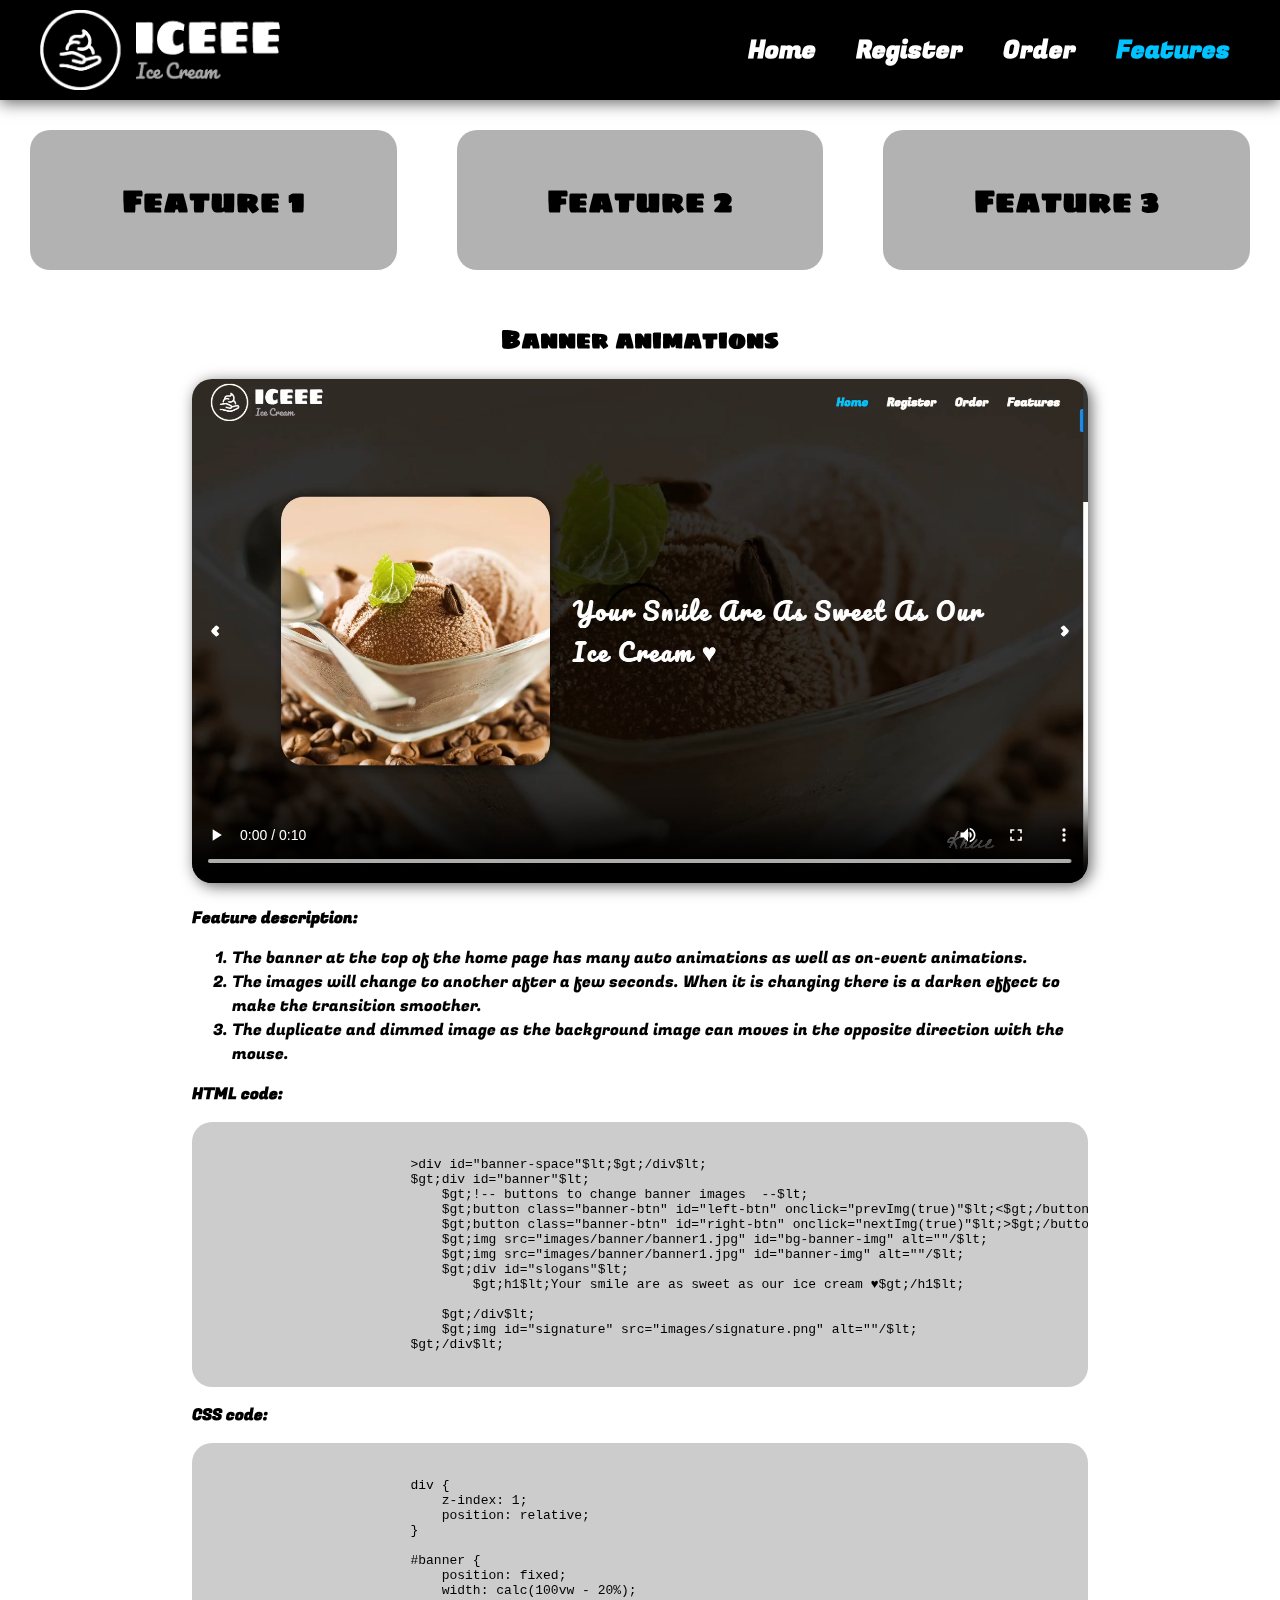
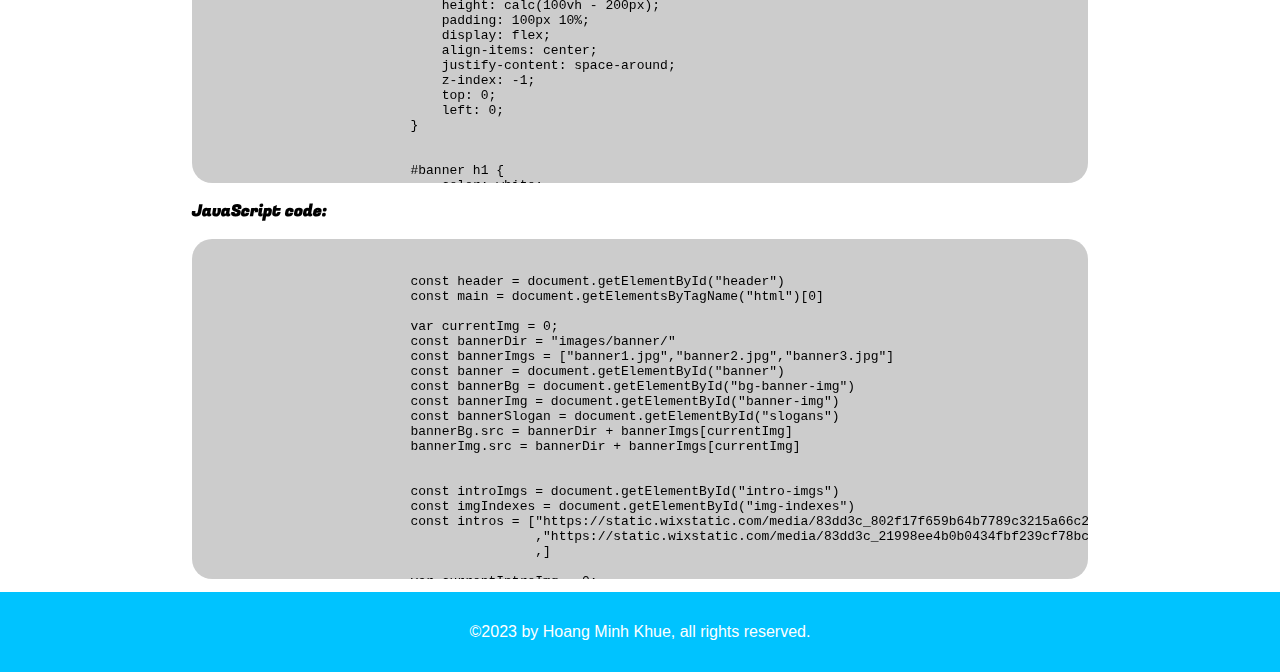
<file: features.html>
<!DOCTYPE html>
<html lang="en">
    <head>
        <title>iCeee</title>
        <link rel="icon" type="image/png" href="images/png/logo-only.png"/>
        <meta charset="utf-8"/>
        <meta name="author" content="Hoang Minh Khue"/>
        <meta name="description" content="Icecream_shop ice cream iceee"/>
        <meta name="source" content="https://www.sweetlifedesserts.com/"/>
        <meta name="keyword" content="ice cream shop"/>
        <meta name="viewport" content="width=device-width, initial-scale=1.0"/>
        <link rel="stylesheet" href="css/style.css"/>
    </head>
    <body>
        <!-- js code for fade-in effect when the page load -->
        <script src="js/fadeInEffect.js"></script>
        <header id="header">
            <a id="logo">
                <img src="images/png/logo-no-background.png" alt=""/>
            </a>
            <div class="nav-container">
                <label id='expand-btn' for='openclose'>
                    <img src='images/menu.svg' alt=''/>
                </label>
                <input type='checkbox' name='openclose' id='openclose'/>
                <nav id="nav">
                    <!-- use js function instead of href for <a></a> tag to make fade-out effect  -->
                    <a class="nav-item" onclick="fadeOutEffect('index.html')">home</a>
                    <a class="nav-item" onclick="fadeOutEffect('register.html')">register</a>
                    <a class="nav-item" onclick="fadeOutEffect('order.html')">order</a>
                    <a class="nav-item active" onclick="fadeOutEffect('features.html')">Features</a>
                </nav>
            </div>
        </header>
        <main>
            <div id="feature-container">
                <div id="feature-header">
                    <a class="feature-btn" id="fea1" onclick="fadeOutEffect('index.html')">
                        <h1>Feature 1</h1>
                    </a>
                    <a class="feature-btn" id="fea2" onclick="fadeOutEffect('index.html')">
                        <h1>Feature 2</h1>
                    </a>
                    <a class="feature-btn" id="fea3" onclick="fadeOutEffect('index.html')">
                        <h1>Feature 3</h1>
                    </a>
                </div>
                <div id="feature-content">
                    <div class="feature-desc" id="fea1-content">
                        <h2>Banner animations</h2>
                        <video controls>
                            <source src="videos/banner.mp4" type="video/mp4"/>
                            Your browser does not support video.
                        </video>
                        <p class="description">
                            <strong>Feature description: </strong>
                        </p>
                        <ol>
                            <li>The banner at the top of the home page has many auto animations as well as on-event animations.</li>
                            <li>The images will change to another after a few seconds. When it is changing there is a darken effect to make the transition smoother.</li>
                            <li>The duplicate and dimmed image as the background image can moves in the opposite direction with the mouse.</li>
                        </ol>
                        <p class="description">
                            <strong>HTML code: </strong>
                        </p>
                        <pre class="code"><code class="language-html">
                            &gt;div id="banner-space"$lt;$gt;/div$lt;   
                            $gt;div id="banner"$lt;
                                $gt;!-- buttons to change banner images  --$lt;
                                $gt;button class="banner-btn" id="left-btn" onclick="prevImg(true)"$lt;&lt;$gt;/button$lt;
                                $gt;button class="banner-btn" id="right-btn" onclick="nextImg(true)"$lt;&gt;$gt;/button$lt;
                                $gt;img src="images/banner/banner1.jpg" id="bg-banner-img" alt=""/$lt;
                                $gt;img src="images/banner/banner1.jpg" id="banner-img" alt=""/$lt;
                                $gt;div id="slogans"$lt;
                                    $gt;h1$lt;Your smile are as sweet as our ice cream &hearts;$gt;/h1$lt;
                                    
                                $gt;/div$lt;
                                $gt;img id="signature" src="images/signature.png" alt=""/$lt;
                            $gt;/div$lt;
                        </code></pre>
                        <p class="description">
                            <strong>CSS code: </strong>
                        </p>
                        
                        <pre class="code"><code class="language-css">
                            div {
                                z-index: 1;
                                position: relative;
                            }
                            
                            #banner {
                                position: fixed;
                                width: calc(100vw - 20%);
                                height: calc(100vh - 200px);
                                padding: 100px 10%;
                                display: flex;
                                align-items: center;
                                justify-content: space-around;
                                z-index: -1;
                                top: 0;
                                left: 0;
                            }
                            
                            
                            #banner h1 {
                                color: white;
                                text-transform: capitalize;
                                font-family: 'Pacifico',sans-serif;
                                font-size: 50px;
                                letter-spacing: 5px;
                            }
                            
                            #banner-space {
                                position: relative;
                                width: 100vw;
                                height: 100vh;
                                z-index: -2;
                            }
                            
                            #bg-banner-img {
                                position: absolute;
                                width: 120vw;
                                height: 120vh;
                                filter: brightness(0.2);
                                object-fit: cover;
                                z-index: -1;
                            }
                            
                            #banner-img {
                                width: 30vw;
                                height: 30vw;
                                object-fit: cover;
                                border-radius: 50px;
                                box-shadow: 3px 3px 25px rgba(0,0,0,0.6);
                                margin-right: 50px;
                            }
                            
                            @media (max-width: 1000px) {
                                #banner {
                                    flex-direction: column;
                                    justify-content: center;
                                }
                                #banner-img {
                                    width: 50vw;
                                    height: 50vw;
                                    margin: 0;
                                }
                            }
                            
                            .banner-btn {
                                position: absolute;
                                height: 80px;
                                width: 80px;
                                border-radius: 50%;
                                padding: 0;
                                margin: 0;
                                transition: 0.2s ease-in-out;
                                background-color: transparent;
                                border: none;
                                color: white;
                                font-size: 30px;
                                font-weight: 700;
                                font-family: 'Sigmar One',sans-serif;
                                z-index: 0;
                            }
                            
                            .banner-btn:hover {
                                background-color: rgba(255,255,255,0.2);
                                box-shadow: 3px 3px 10px rgba(0,0,0,0.6);
                                color:rgb(0, 195, 255);
                            }
                            
                            #left-btn {
                                left: 10px;
                                content: "$lt;";
                            }
                            
                            #right-btn {
                                right: 10px;
                                content: "$gt;";
                            }
                            
                            #signature {
                                position: absolute;
                                right:10%;
                                bottom: 5%;
                            }
                        </code></pre>
                        <p class="description">
                            <strong>JavaScript code: </strong>
                        </p>
                        <pre class="code"><code class="language-html">
                            const header = document.getElementById("header")
                            const main = document.getElementsByTagName("html")[0]
                            
                            var currentImg = 0;
                            const bannerDir = "images/banner/"
                            const bannerImgs = ["banner1.jpg","banner2.jpg","banner3.jpg"]
                            const banner = document.getElementById("banner")
                            const bannerBg = document.getElementById("bg-banner-img")
                            const bannerImg = document.getElementById("banner-img")
                            const bannerSlogan = document.getElementById("slogans")
                            bannerBg.src = bannerDir + bannerImgs[currentImg]
                            bannerImg.src = bannerDir + bannerImgs[currentImg]
                            
                            
                            const introImgs = document.getElementById("intro-imgs")
                            const imgIndexes = document.getElementById("img-indexes")
                            const intros = ["https://static.wixstatic.com/media/83dd3c_802f17f659b64b7789c3215a66c2dfba~mv2_d_3744_5616_s_4_2.jpg/v1/crop/x_13,y_686,w_3718,h_4930/fill/w_198,h_266,al_c,q_80,usm_0.66_1.00_0.01,enc_auto/CM_EWEB_SweetLife31%20copy.jpg"
                                            ,"https://static.wixstatic.com/media/83dd3c_21998ee4b0b0434fbf239cf78bc687a0~mv2_d_2048_1536_s_2.jpg/v1/fill/w_215,h_154,al_c,q_80,usm_0.66_1.00_0.01,enc_auto/cheryl%20and%20cath%20decorating.jpg"
                                            ,]
                            
                            var currentIntroImg = 0;
                            introImgs.src = intros[currentIntroImg]
                            imgIndexes.innerHTML = ""
                            for(var i = 0; i $lt; intros.length; i++) {
                                imgIndexes.innerHTML += `
                                                            $lt;label class='option-group' for='page-btn-${i}' id='label-${i}'$gt;
                                                                $lt;input type='radio' id='page-btn-${i}' name='intro-indexes' onclick='changeIntroImg(${i},true)' ${i == currentIntroImg? 'checked':''}/$gt;
                                                                $lt;span class='radio-checkmark'$gt;$lt;/span$gt;
                                                            $lt;/label$gt;
                                                        `
                            }
                            
                            
                            
                            function changeIntroImg(i,auto) {
                                currentIntroImg = i
                                if(auto) {
                                    introPaused = true
                                }
                                imgChange(introImgs, intros[currentIntroImg])
                            }
                            
                            
                            if(scrollY $lt; 10 ) {
                                header.style.backgroundColor = "transparent"
                                header.style.boxShadow = "none"
                            } else {
                                header.style.backgroundColor = "black"
                            }
                            addEventListener("scroll", () =$gt; {
                                if(scrollY $lt; 10 ) {
                                    header.style.backgroundColor = "transparent"
                                    header.style.boxShadow = "none"
                                } else {
                                    header.style.backgroundColor = "black"
                                    header.style.boxShadow = "0 3px 15px rgba(0,0,0,0.6)"
                                }
                            
                                banner.style.top = -scrollY/5 + "px"
                            
                                bannerImg.style.opacity = 1/(scrollY/20+1)
                                bannerSlogan.style.opacity = 1/(scrollY/20+1)
                            })
                            
                            addEventListener("mousemove",()=$gt;{
                                // console.log()
                                bannerBg.style.marginLeft = "-50vw"
                                bannerBg.style.marginTop = "-50vh"
                                bannerBg.style.left = `calc(50% - ${window.event.clientX/10}px)`
                                bannerBg.style.top = `calc(50% - ${window.event.clientY/10}px)`
                            })
                            
                            var paused = false
                            setInterval(()=$gt;{
                                if(paused) {
                                    paused = false
                                } else {
                                    nextImg(false)
                                }
                            }, 5000)
                            
                            
                            function prevImg(auto) {
                                if(currentImg == 0) {
                                    currentImg = bannerImgs.length - 1
                                } else {
                                    currentImg --
                                }
                                if(auto) {
                                    paused = true
                                }
                                imgChange(bannerBg, bannerDir + bannerImgs[currentImg],true)
                                imgChange(bannerImg, bannerDir + bannerImgs[currentImg],false)
                            }
                            
                            function nextImg(auto) {
                                if(currentImg == bannerImgs.length - 1) {
                                    currentImg = 0
                                } else {
                                    currentImg ++
                                }
                                if(auto) {
                                    paused = true
                                }
                                imgChange(bannerBg, bannerDir + bannerImgs[currentImg],true)
                                imgChange(bannerImg, bannerDir + bannerImgs[currentImg],false)
                            }
                            
                            function imgChange(img, newImgDir, isBg) {
                                img.style.transition = "filter 0.4s ease-in-out, transform 0.4s ease-in-out"
                                img.style.filter = `brightness(0) 
                                `
                                if(isBg) img.style.transform = "scale(1.5)"
                                setTimeout(()=$gt;{
                                    img.src = newImgDir
                                }, 400)
                                setTimeout(()=$gt;{
                                    if(isBg) img.style.transform = "scale(1)"
                                    img.style.filter = `brightness(${isBg?'0.2':'1'})
                                     `
                                }, 400)
                            }
                        </code></pre>
                    </div>
                    <div class="feature-desc" id="fea2-content">
                        <h2>Page transition effect</h2>
                        <video controls>
                            <source src="videos/transition.mp4" type="video/mp4"/>
                            Your browser does not support video.
                        </video>
                        <p class="description">
                            <strong>Feature description: </strong>
                        </p>
                        <ol>
                            <li>A JavaScript snippet of code was presented on the top of every page to generate and control an empty div tag that occupies the whole screen.</li>
                            <li>When the page load, the div is completely black. Then it becomes transparent after a few miliseconds and its z-index is set to -1.</li>
                            <li>All the href properties of a tag in the website was replaced by a function to enable draken effect before tranfer the user to the destination page.</li>
                        </ol>
                        <p class="description">
                            <strong>HTML code: </strong>
                        </p>
                        <pre class="code"><code class="language-html">
                            $lt;!-- js code for fade-in effect when the page load --$gt;
                            $lt;script src="js/fadeInEffect.js"$gt;$lt;/script$gt;

                            
                            $lt;nav id="nav"$gt;
                                $lt;!-- use js function instead of href for $lt;a$gt;$lt;/a$gt; tag to make fade-out effect  --$gt;
                                $lt;a class="nav-item active" onclick="fadeOutEffect('index.html')"$gt;home$lt;/a$gt;
                                $lt;a class="nav-item" onclick="fadeOutEffect('register.html')"$gt;register$lt;/a$gt;
                                $lt;a class="nav-item" onclick="fadeOutEffect('order.html')"$gt;order$lt;/a$gt;
                                $lt;a class="nav-item" onclick="fadeOutEffect('features.html')"$gt;Features$lt;/a$gt;
                            $lt;/nav$gt;
                        </code></pre>
                        <p class="description">
                            <strong>JavaScript code: </strong>
                        </p>
                        <pre class="code"><code class="language-html">
                            function fadeInEffect() {
                                const overlay = document.createElement("div")
                                overlay.id = "overlay"
                                overlay.style.position = "fixed"
                                overlay.style.backgroundColor = "black"
                                overlay.style.transition = "background-color 0.2s ease-in-out"
                                overlay.style.zIndex = "2000"
                                overlay.style.width = "100vw"
                                overlay.style.height = "100vh"
                                overlay.style.top = "0"
                                overlay.style.left = "0"
                            
                                document.body.appendChild(overlay)
                            
                                setTimeout(()=>{
                                    overlay.style.backgroundColor = "transparent"
                                },100)
                                setTimeout(()=>{
                                    overlay.style.zIndex = "-100"
                                },300)
                            }
                            
                            window.onload = fadeInEffect()

                            function fadeOutEffect(link) {
                                const overlay = document.getElementById("overlay")
                                overlay.style.zIndex = "2000"
                                setTimeout(()=>{
                                    overlay.style.backgroundColor = "black"
                                },100)
                                setTimeout(()=>{
                                    if(link) location.href = link
                                },300)
                            }

                        </code></pre>
                    </div>
                    <div class="feature-desc" id="fea3-content">
                        <h2>Responsive nav bar</h2>
                        <video controls>
                            <source src="videos/header.mp4" type="video/mp4"/>
                            Your browser does not support video.
                        </video>
                        <p class="description">
                            <strong>Feature description: </strong>
                        </p>
                        <ol>
                            <li>When the screen width is under 1000px, a menu button will be displayed instead of the navigation bar.</li>
                            <li>The button is the label for an input checkbox that was hidden. When the user click on the label, the checkbox will be checked.</li>
                            <li>The nav bar was hidden behind the right edge of the screen. When the checkbox is checked, the nav bar will slide out from the right of the screen.</li>
                        </ol>
                        <p class="description">
                            <strong>HTML code: </strong>
                        </p>
                        <pre class="code"><code class="language-html">
                            $lt;div class="nav-container"$gt;
                                $lt;label id='expand-btn' for='openclose'$gt;
                                    $lt;img src='images/menu.svg' alt=''/$gt;
                                $lt;/label$gt;
                                $lt;input type='checkbox' name='openclose' id='openclose'/$gt;
                                $lt;nav id="nav"$gt;
                                    $lt;!-- use js function instead of href for $lt;a$gt;$lt;/a$gt; tag to make fade-out effect  --$gt;
                                    $lt;a class="nav-item active" onclick="fadeOutEffect('index.html')"$gt;home$lt;/a$gt;
                                    $lt;a class="nav-item" onclick="fadeOutEffect('register.html')"$gt;register$lt;/a$gt;
                                    $lt;a class="nav-item" onclick="fadeOutEffect('order.html')"$gt;order$lt;/a$gt;
                                    $lt;a class="nav-item" onclick="fadeOutEffect('features.html')"$gt;Features$lt;/a$gt;
                                $lt;/nav$gt;
                            $lt;/div$gt;
                        </code></pre>
                        <p class="description">
                            <strong>CSS code: </strong>
                        </p>
                        <pre class="code"><code class="language-css">
                            header nav {
                                display: flex;
                                height: 100%;
                            }
                            
                            header nav a{
                                height: 100%;
                                padding: 0 20px;
                                display: flex;
                                align-items: center;
                                justify-content: center;
                                text-decoration: none;
                                color: white;
                                font-weight: 700;
                                font-size: 25px;
                                text-transform: capitalize;
                                transition: 0.2s ease-in-out;
                                cursor: pointer;
                            }
                            
                            header nav a:hover {
                                background-color: rgba(255,255,255,0.2);
                                color: rgb(0, 195, 255);
                            }
                            
                            .active {
                                color: rgb(0, 195, 255);
                            }
                            
                            nav {
                                display: flex;
                                flex-direction: row;
                            }
                            #expand-btn {
                                height: 100%;
                                padding: 0 20px;
                                display: none;
                                align-items: center;
                                justify-content: center;
                                text-decoration: none;
                                color: white;
                                font-weight: 700;
                                font-size: 25px;
                                text-transform: capitalize;
                                transition: 0.2s ease-in-out;
                                cursor: pointer;
                            }
                            
                            #openclose {
                                display: none;
                                right: 0;
                            }
                            
                            #expand-btn img {
                                width: 30px;
                            }
                            
                            @media (max-width: 1000px) {
                                header nav {
                                    position:absolute;
                                    flex-direction: column;
                                    height: calc(100vh - 100px);
                                    padding-top: 100px;
                                    width: 300px;
                                    left: calc(100% + 30px);
                                    top: 0;
                                    background-color:  black;
                                    transition: 0.2s ease-in-out;
                                    z-index: 100;
                                }
                                #expand-btn {
                                    display: flex;
                                    position: relative;
                                    z-index: 101;
                                }
                                #openclose:checked ~ nav {
                                    left: calc(100% - 270px);
                                    box-shadow: -3px 0px 15px rgba(0,0,0,0.6);
                                }
                                #openclose:checked ~ #expand-btn {
                                    background-color: rgba(255,255,255, 0.1);
                                }
                            }
                            
                            #expand-btn:hover {
                                background-color: rgba(255,255,255, 0.2);
                            }
                            
                        </code></pre>
                    </div>
                </div>
            </div>
        </main>
        <footer>
            <span>©2023 by Hoang Minh Khue, all rights reserved.</span>
        </footer>
        <script src="js/features.js"></script>
        <script src="js/fadeOutEffect.js"></script>
        <script src="js/registerCheck.js"></script>
    </body>
</html>
</file>
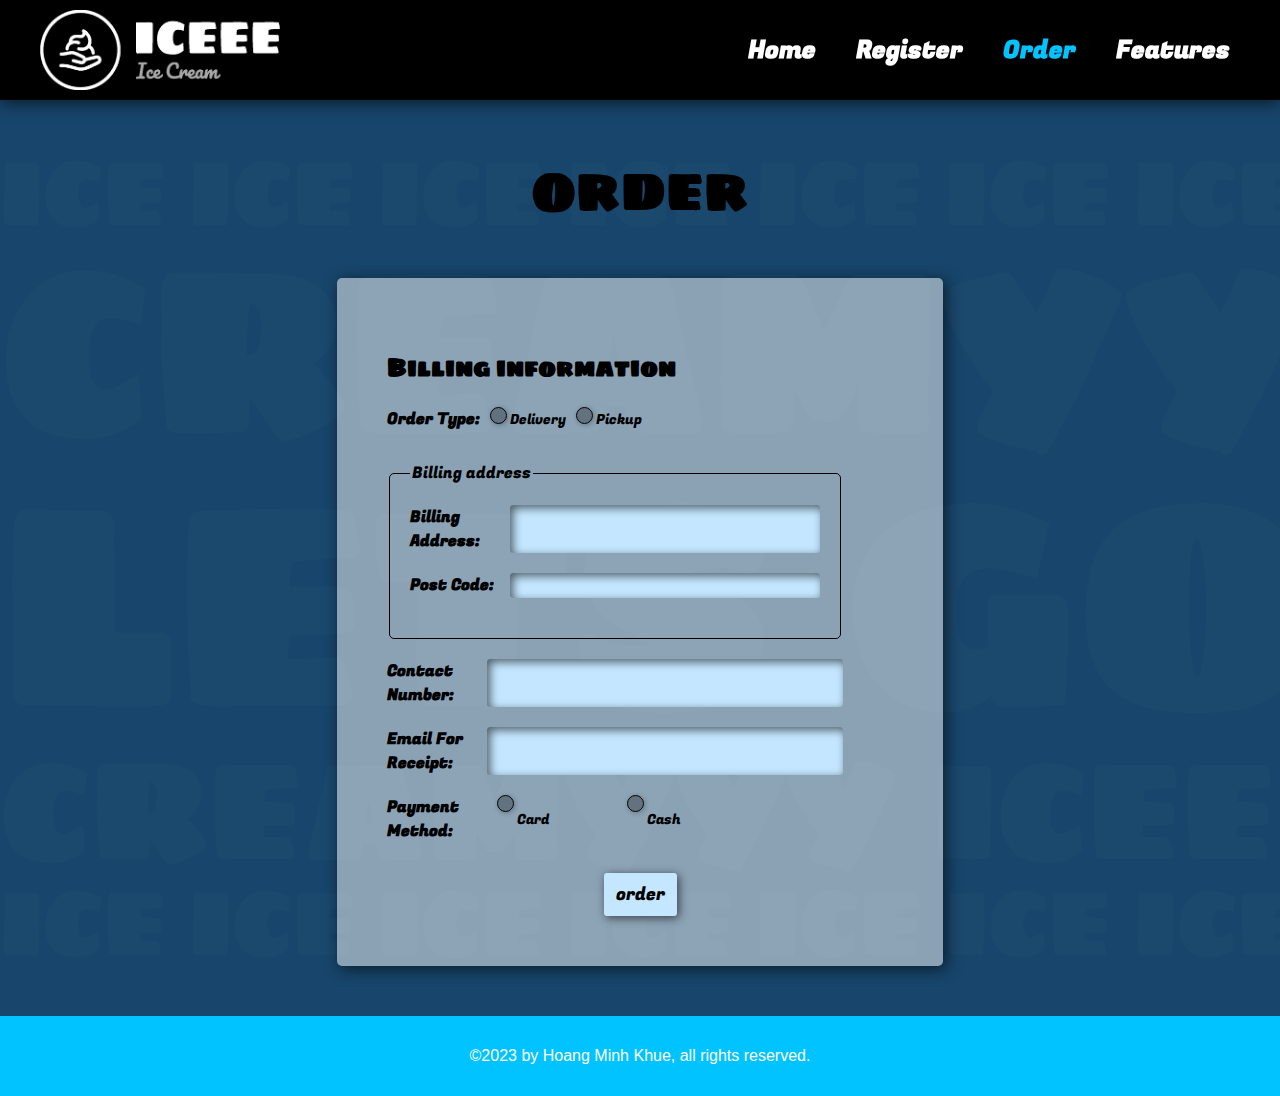
<file: order.html>
<!DOCTYPE html>
<html lang="en">
    <head>
        <title>iCeee</title>
        <link rel="icon" type="image/png" href="images/png/logo-only.png"/>
        <meta charset="utf-8"/>
        <meta name="author" content="Hoang Minh Khue"/>
        <meta name="description" content="Icecream_shop ice cream iceee"/>
        <meta name="source" content="https://www.sweetlifedesserts.com/"/>
        <meta name="keyword" content="ice cream shop"/>
        <meta name="viewport" content="width=device-width, initial-scale=1.0"/>
        <link rel="stylesheet" href="css/style.css"/>
    </head>
    <body>
        <!-- js code for fade-in effect when the page load -->
        <script src="js/fadeInEffect.js"></script>
        <header id="header">
            <a id="logo">
                <img src="images/png/logo-no-background.png" alt=""/>
            </a>
            <div class="nav-container">
                <label id='expand-btn' for='openclose'>
                    <img src='images/menu.svg' alt=''/>
                </label>
                <input type='checkbox' name='openclose' id='openclose'/>
                <nav id="nav">
                    <!-- use js function instead of href for <a></a> tag to make fade-out effect  -->
                    <a class="nav-item" onclick="fadeOutEffect('index.html')">home</a>
                    <a class="nav-item" onclick="fadeOutEffect('register.html')">register</a>
                    <a class="nav-item active" onclick="fadeOutEffect('order.html')">order</a>
                    <a class="nav-item" onclick="fadeOutEffect('features.html')">Features</a>
                </nav>
            </div>
        </header>
        <main>
            <div id="order-container">
                <!-- background div  -->
                <div class="login-bg">
                    <div>
                        <h1>Ice Ice Ice Ice Ice Ice Ice Ice Ice Ice Ice Ice Ice Ice Ice Ice&nbsp;</h1>
                    </div>
                    <div>
                        <h1>Creamyyy Iceeeee Creamyyy Iceeeee&nbsp;</h1>
                    </div>
                    <div>
                        <h1>Lets go Icyyy Lets go Icyyy &nbsp;</h1>
                    </div>
                    <div>
                        <h1>Creamyyy Iceeeee Creamyyy Iceeeee&nbsp;</h1>
                    </div>
                    <div>
                        <h1>Ice Ice Ice Ice Ice Ice Ice Ice Ice Ice Ice Ice Ice Ice Ice Ice&nbsp;</h1>
                    </div>
                </div>
                <h1 id="title">order</h1>
                <!-- form submit if validated -->
                <form id="order-form" method="POST" action="https://mercury.swin.edu.au/it000000/formtest.php" onsubmit=" 
                 const result = validate()
                 if(result) fadeOutEffect(null)
                 return validate()" novalidate>
                    <div id="inputs">
                        <div id="order-left">
                            <h2>Billing information</h2>
                            <div id="order-type-label" class="other-group radio-group">
                                <label><span><strong>Order type: </strong></span></label>
                                <label class="option-group" for="delivery">Delivery
                                    <input type="radio" id="delivery" name="order-type" value="delivery"/>
                                    <span class="radio-checkmark"></span>
                                </label>
                                <label class="option-group" for="pickup">Pickup
                                    <input type="radio" id="pickup" name="order-type" value="pickup"/>
                                    <span class="radio-checkmark"></span>
                                </label>
                            </div>
                            <p class="error" id="order-type-err"></p>
                            <div class="text-inputs">
                                <fieldset id="delivery-address-inputs" class="address-inputs">
                                    <legend>Delivery address</legend>
                                    <label id="delivery-address-label" for="delivery-address">
                                        <span><strong>Delivery address: </strong></span>
                                        <input type="text" name="delivery-address" id="delivery-address"/>
                                    </label>
                                    <p class="error" id="delivery-address-err"></p>
                                    <label id="delivery-post-label" for="delivery-postcode">
                                        <span><strong>Post code: </strong></span>
                                        <input type="text" name="delivery-postcode" id="delivery-postcode"/>
                                    </label>
                                    <p class="error" id="delivery-postcode-err"></p>
                                </fieldset>
                                <fieldset id="billing-address-inputs" class="address-inputs">
                                    <legend>Billing address</legend>
                                    <label id="billing-address-label" for="billing-address">
                                        <span><strong>Billing address: </strong></span>
                                        <input type="text" name="billing-address" id="billing-address"/>
                                    </label>
                                    <p class="error" id="billing-address-err"></p>
                                    <label id="billing-postcode-label" for="billing-postcode">
                                        <span><strong>Post code: </strong></span>
                                        <input type="text" name="billing-postcode" id="billing-postcode"/>
                                    </label>
                                    <p class="error" id="billing-postcode-err"></p>
                                    <label id="same-addr-label" for="same-addr" class="option-group same-addr">Same as delivery address
                                        <input type="checkbox" id="same-addr" name="same-addr" value="same-addr"/>
                                        <span class="box-checkmark"></span>
                                    </label>
                                </fieldset>
                                <label id="number-label" for="number">
                                    <span><strong>Contact Number: </strong></span>
                                    <input type="text" name="number" id="number"/>
                                </label>
                                <p class="error" id="number-err"></p>
                                <label id="email-label" for="email">
                                    <span><strong>Email for Receipt: </strong></span>
                                    <input type="email" name="email" id="email"/>
                                </label>
                                <p class="error" id="email-err"></p>
                                <div id="payment-method-label" class="other-group radio-group">
                                    <label><span><strong>Payment method: </strong></span></label>
                                    <label class="option-group" for="card">Card
                                        <input type="radio" id="card" name="payment-method" value="card" >
                                        <span class="radio-checkmark"></span>
                                    </label>
                                    <label class="option-group" for="cash">Cash
                                        <input type="radio" id="cash" name="payment-method" value="cash"/>
                                        <span class="radio-checkmark"></span>
                                    </label>
                                </div>
                                <p class="error" id="payment-method-err"></p>
                            </div>
                        </div>
                        
                        <div id="order-right">
                            <div id="card-details">
                                <h2>Card Details</h2>
                                <p class="error" id="card-type-err"></p>
                                <div class="text-inputs">
                                    <label id="card-type-label" for='card-type'>
                                        <span><strong>Card Type: </strong></span>
                                        <select id="card-type" name='card-type' required>
                                            <option value="" hidden>Select</option>
                                            <option value='visa'>VISA</option>
                                            <option value='master'>Mastercard</option>
                                            <option value='express'>American Express</option>
                                        </select>
                                    </label>
                                    <label for='nameoncard'>
                                        <span><strong>Name on Card: </strong></span>
                                        <input type='text' name='nameoncard' id='nameoncard' required/>
                                    </label>
                                    <p class="error" id="nameoncard-err"></p>

                                    <label for='cardnumber'>
                                        <span><strong>Card number: </strong></span>
                                        <input type='text' name='cardnumber' id='cardnumber' required/>
                                    </label>
                                    <p class="error" id="cardnumber-err"></p>

                                    <label for='expiry'>
                                        <span><strong>Expiry date: </strong></span>
                                        <input type='text' name='expiry' id='expiry' required/>
                                    </label>
                                    <p class="error" id="expiry-err"></p>
                                    
                                    <label for='cvv'>
                                        <span><strong>CVV: </strong></span>
                                        <input type='text' name='cvv' id='cvv' required/>
                                    </label>
                                    <p class="error" id="cvv-err"></p>
                                </div>
                            </div>
                        </div>
                    </div>
                    <input id="submit-btn" type="submit" value="order"/>
                </form>
            </div>
        </main>
        <footer>
            <span>©2023 by Hoang Minh Khue, all rights reserved.</span>
        </footer>
        <script src="js/fadeOutEffect.js"></script>
        <script src="js/orderCheck.js"></script>
    </body>
</html>
</file>
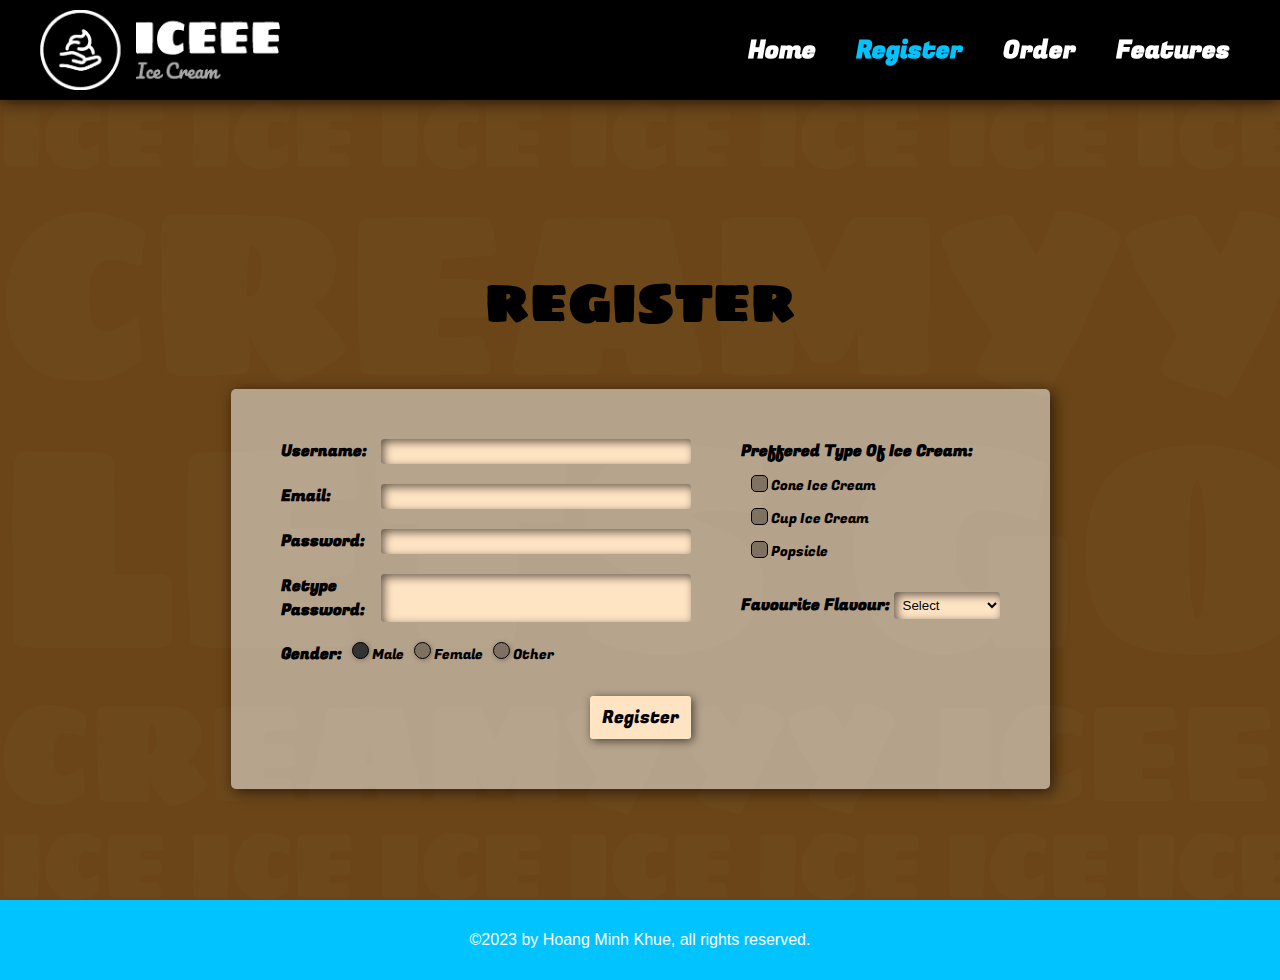
<file: register.html>
<!DOCTYPE html>
<html lang="en">
    <head>
        <title>iCeee</title>
        <link rel="icon" type="image/png" href="images/png/logo-only.png"/>
        <meta charset="utf-8"/>
        <meta name="author" content="Hoang Minh Khue"/>
        <meta name="description" content="Icecream_shop ice cream iceee"/>
        <meta name="source" content="https://www.sweetlifedesserts.com/"/>
        <meta name="keyword" content="ice cream shop"/>
        <meta name="viewport" content="width=device-width, initial-scale=1.0"/>
        <link rel="stylesheet" href="css/style.css"/>
    </head>
    <body>
        <!-- js code for fade-in effect when the page load -->
        <script src="js/fadeInEffect.js"></script>
        <header id="header">
            <a id="logo">
                <img src="images/png/logo-no-background.png" alt=""/>
            </a>
            <div class="nav-container">
                <label id='expand-btn' for='openclose'>
                    <img src='images/menu.svg' alt=''/>
                </label>
                <input type='checkbox' name='openclose' id='openclose'/>
                <nav id="nav">
                    <!-- use js function instead of href for <a></a> tag to make fade-out effect  -->
                    <a class="nav-item" onclick="fadeOutEffect('index.html')">home</a>
                    <a class="nav-item active" onclick="fadeOutEffect('register.html')">register</a>
                    <a class="nav-item" onclick="fadeOutEffect('order.html')">order</a>
                    <a class="nav-item" onclick="fadeOutEffect('features.html')">Features</a>
                </nav>
            </div>
        </header>
        <main>
            <div id="register-container">
                <div class="login-bg">
                    <div>
                        <h1>Ice Ice Ice Ice Ice Ice Ice Ice Ice Ice Ice Ice Ice Ice Ice Ice&nbsp;</h1>
                    </div>
                    <div>
                        <h1>Creamyyy Iceeeee Creamyyy Iceeeee&nbsp;</h1>
                    </div>
                    <div>
                        <h1>Lets go Icyyy Lets go Icyyy &nbsp;</h1>
                    </div>
                    <div>
                        <h1>Creamyyy Iceeeee Creamyyy Iceeeee&nbsp;</h1>
                    </div>
                    <div>
                        <h1>Ice Ice Ice Ice Ice Ice Ice Ice Ice Ice Ice Ice Ice Ice Ice Ice&nbsp;</h1>
                    </div>
                </div>
                <h1 id="title">register</h1>
                <form id="register-form" method="POST" action="https://mercury.swin.edu.au/it000000/formtest.php" onsubmit=" 
                 const result = validate()
                 if(result) fadeOutEffect(null)
                 return validate()" novalidate>
                    <div id="inputs">
                        <div id="register-left">
                            <div class="text-inputs">
                                <label id="username-label" for="username">
                                    <span><strong>username: </strong></span>
                                    <input type="text" name="username" id="username"/>
                                </label>
                                <p class="error" id="username-err"></p>
                                <label id="email-label" for="email">
                                    <span><strong>email: </strong></span>
                                    <input type="email" name="email" id="email"/>
                                </label>
                                <p class="error" id="email-err"></p>
                                <label id="password-label" for="password">
                                    <span><strong>password: </strong></span>
                                    <input type="password" name="password" id="password"/>
                                </label>
                                <p class="error" id="password-err"></p>
                                <label id="re-password-label" for="re-password">
                                    <span><strong>retype password: </strong></span>
                                    <input type="password" name="re-password" id="re-password"/>
                                </label>
                                <p class="error" id="re-password-err"></p>
                            </div>
                            
                            <div id="gender-label" class="other-group radio-group">
                                <label><span><strong>gender: </strong></span></label>
                                <label class="option-group" for="gender-male">Male
                                    <input type="radio" id="gender-male" name="gender" value="male" checked="checked"/>
                                    <span class="radio-checkmark"></span>
                                </label>
                                <label class="option-group" for="gender-female">Female
                                    <input type="radio" id="gender-female" name="gender" value="female"/>
                                    <span class="radio-checkmark"></span>
                                </label>
                                <label class="option-group" for="gender-other">Other
                                    <input type="radio" id="gender-other" name="gender" value="other"/>
                                    <span class="radio-checkmark"></span>
                                </label>
                            </div>
                            <p class="error" id="gender-err"></p>
                        </div>
                        <div id="register-right">
                            <div id="type-label"  class="other-group box-group">
                                <label><span><strong>preffered type of ice cream: </strong></span></label>
                                <label for="cone" class="option-group">Cone Ice cream
                                    <input type="checkbox" id="cone" name="cone" value="cone"/>
                                    <span class="box-checkmark"></span>
                                </label>
                                <label for="cup" class="option-group">Cup Ice cream
                                    <input type="checkbox" id="cup" name="cup" value="cup"/>
                                    <span class="box-checkmark"></span>
                                </label>
                                <label for="pop" class="option-group">Popsicle
                                    <input type="checkbox" id="pop" name="pop" value="pop"/>
                                    <span class="box-checkmark"></span>
                                </label>
                            </div>
                            <p class="error" id="type-err"></p>
        
                            <label id="flavour-label" for="flavour"><span><strong>favourite flavour: </strong></span>
                                <select id="flavour" name="flavour">
                                    <option value="" hidden>Select</option>
                                    <option value="choco">Chocolate</option>
                                    <option value="mint">Mint</option>
                                    <option value="strawberry">Strawberry</option>
                                    <option value="banana">Banananana</option>
                                    <option value="matcha">Matcha</option>
                                </select>
                            </label>
                            <p class="error" id="flavour-err"></p>
                        </div>
                    </div>
                    <input id="submit-btn" type="submit" value="Register"/>
                </form>
            </div>
        </main>
        <footer>
            <span>©2023 by Hoang Minh Khue, all rights reserved.</span>
        </footer>
        <script src="js/fadeOutEffect.js"></script>
        <script src="js/registerCheck.js"></script>
    </body>
</html>
</file>
<file: css/style.css>
/* student Id: 104221423
Author Name: Hoang Minh Khue */



/* ================================================= general ================================================= */
@import url('https://fonts.googleapis.com/css2?family=Fugaz+One&display=swap');
@import url('https://fonts.googleapis.com/css2?family=Sigmar+One&display=swap');
@import url('https://fonts.googleapis.com/css2?family=Pacifico&display=swap');

html {
    font-family: 'Fugaz One', sans-serif;
    overflow-x: hidden;
    scroll-behavior: smooth;
}

body {
    padding: 0;
    margin: 0;
}

h1,h2,h3,h4,h5,h6 {
    font-family: 'Sigmar One', sans-serif;
}

/* ================================================= scroll ================================================= */

::-webkit-scrollbar {
    width: 10px;
    background-color: transparent;
}

::-webkit-scrollbar-track {
    background-color: transparent;
}

::-webkit-scrollbar-thumb {
    width: 8px;
    background-color:rgb(53, 53, 53);
}


/* ================================================= header ================================================= */
#header {
    position: fixed;
    top: 0;
    left: 0;
    width: calc(100% - 60px);
    height: 100px;
    display: flex;
    background-color: black;
    color: white;
    justify-content: space-between;
    box-shadow: 0px 3px 15px rgba(0,0,0,0.6);
    transition:0.2s ease-in-out;
    z-index: 1000;
    padding: 0 30px;
}

header #logo {
    height: calc(100% - 20px);
    padding: 10px;
}

header #logo img {
    height: 100%;
}

#nav-container {
    position: relative;
}

header nav {
    display: flex;
    height: 100%;
}

header nav a{
    height: 100%;
    padding: 0 20px;
    display: flex;
    align-items: center;
    justify-content: center;
    text-decoration: none;
    color: white;
    font-weight: 700;
    font-size: 25px;
    text-transform: capitalize;
    transition: 0.2s ease-in-out;
    cursor: pointer;
}

header nav a:hover {
    background-color: rgba(255,255,255,0.2);
    color: rgb(0, 195, 255);
}

.active {
    color: rgb(0, 195, 255);
}

nav {
    display: flex;
    flex-direction: row;
}
#expand-btn {
    height: 100%;
    padding: 0 20px;
    display: none;
    align-items: center;
    justify-content: center;
    text-decoration: none;
    color: white;
    font-weight: 700;
    font-size: 25px;
    text-transform: capitalize;
    transition: 0.2s ease-in-out;
    cursor: pointer;
}

#openclose {
    display: none;
    right: 0;
}

#expand-btn img {
    width: 30px;
}

@media (max-width: 1000px) {
    header nav {
        position:absolute;
        flex-direction: column;
        height: calc(100vh - 100px);
        padding-top: 100px;
        width: 300px;
        left: calc(100% + 30px);
        top: 0;
        background-color:  black;
        transition: 0.2s ease-in-out;
        z-index: 100;
    }
    #expand-btn {
        display: flex;
        position: relative;
        z-index: 101;
    }
    #openclose:checked ~ nav {
        left: calc(100% - 270px);
        box-shadow: -3px 0px 15px rgba(0,0,0,0.6);
    }
    #openclose:checked ~ #expand-btn {
        background-color: rgba(255,255,255, 0.1);
    }
}

#expand-btn:hover {
    background-color: rgba(255,255,255, 0.2);
}


/* ================================================= home ================================================= */
div {
    z-index: 1;
    position: relative;
}

#banner {
    position: fixed;
    width: calc(100vw - 20%);
    height: calc(100vh - 200px);
    padding: 100px 10%;
    display: flex;
    align-items: center;
    justify-content: space-around;
    z-index: -1;
    top: 0;
    left: 0;
}


#banner h1 {
    color: white;
    text-transform: capitalize;
    font-family: 'Pacifico',sans-serif;
    font-size: 50px;
    letter-spacing: 5px;
}

#banner-space {
    position: relative;
    width: 100vw;
    height: 100vh;
    z-index: -2;
}

#bg-banner-img {
    position: absolute;
    width: 120vw;
    height: 120vh;
    filter: brightness(0.2);
    object-fit: cover;
    z-index: -1;
}

#banner-img {
    width: 30vw;
    height: 30vw;
    object-fit: cover;
    border-radius: 50px;
    box-shadow: 3px 3px 25px rgba(0,0,0,0.6);
    margin-right: 50px;
}

@media (max-width: 1000px) {
    #banner {
        flex-direction: column;
        justify-content: center;
    }
    #banner-img {
        width: 50vw;
        height: 50vw;
        margin: 0;
    }
}

.banner-btn {
    position: absolute;
    height: 80px;
    width: 80px;
    border-radius: 50%;
    padding: 0;
    margin: 0;
    transition: 0.2s ease-in-out;
    background-color: transparent;
    border: none;
    color: white;
    font-size: 30px;
    font-weight: 700;
    font-family: 'Sigmar One',sans-serif;
    z-index: 0;
}

.banner-btn:hover {
    background-color: rgba(255,255,255,0.2);
    box-shadow: 3px 3px 10px rgba(0,0,0,0.6);
    color:rgb(0, 195, 255);
}

#left-btn {
    left: 10px;
    content: "<";
}

#right-btn {
    right: 10px;
    content: ">";
}

#signature {
    position: absolute;
    right:10%;
    bottom: 5%;
}

#introduction {
    background-color: white;
    box-shadow: 0 -5px 15px rgba(0,0,0,0.6);
    display: flex;
    flex-direction: column;
    padding: 50px 15%;
}

#introduction h2{
    text-align: center;
    text-transform: capitalize;
    letter-spacing: 3px;
    color: rgb(0, 195, 255);
}

#intro-content .img-container {
    margin-left: 12px;
    overflow: hidden;
    position: relative;
    width: 100%;
    border-radius: 25px;
    box-shadow: 3px 3px 15px rgba(0,0,0,0.6);
}

#intro-content .img-container::after {
    display: block;
    padding-top: 100%;
    content: "";
}

.img-container img {
    width: 100%;
    height: 100%;
    object-fit: cover;
    position: absolute;
}

#intro-content p {
    text-align: justify;
    margin: 0;
    font-size: 20px;
}

br{
    display: block;
    margin: 20px 0;
}


.option-group {
    display: flex;
    flex-direction: row;
    align-items: center;
    justify-content: left;
    position: relative;
    padding-left: 20px;
    margin-top: 12px;
    margin-left: 10px;
    cursor: pointer;
    font-size: 14px;
    z-index: 2;
}

.option-group input {
    opacity: 1;
    position: absolute;
    cursor: pointer;
    height: 0;
    width: 0;
}

.radio-checkmark {
    position: absolute;
    top: 0;
    left: 0;
    height: 15px;
    width: 15px;
    background-color: rgba(0,0,0,0.3);
    box-shadow: 1px 1px 5px rgba(0,0,0,0.3);
    border: 1px solid black;
    border-radius: 50%;
    transition: 0.2s ease-in-out;
}

.option-group:hover .radio-checkmark {
    background-color: rgba(0,0,0,0.5);
}

.option-group input:checked ~ .radio-checkmark {
    background-color: #333;
}

#img-indexes {
    position: relative;
    display: flex;
    align-items: center;
    justify-content: center;
    width: 100%;
    margin-bottom: 15px;
}

#img-area {
    float: right;
    width: 35%;
    position: relative;
}

@media (max-width: 1000px) {
    #img-area {
        width: 50%;
    }
}

@media (max-width: 650px) {
    #img-area {
        width: 100%;
    }
}


#menu-container {
    padding: 50px 15%;
    background: linear-gradient(rgb(0, 195, 255),rgb(30,225,255),rgb(60,255,255));
    align-items: center;
    justify-content: center;
}

#menu-container h2{
    text-align: center;
    text-transform: capitalize;
    letter-spacing: 3px;
    color: black;
}

#menu {
    display: grid;
    grid-template-columns: 50% 50%;
    background-color: rgba(255,255,255,0.6);
    border-radius: 3px;
    border: 1px solid white;
    box-shadow: 3px 3px 15px rgba(0,0,0,0.6);
    padding: 50px;
    /* gap: 10px; */
    position: relative;
    max-width: 900px;
    margin: 0 auto;
}

@media (max-width: 1450px) {
    #menu-container {
        padding: 50px 10px;
    }
}

.menu-side {
    position: relative;
}

.menu-item {
    display:flex;
    flex-direction: row;
    width: 100%;
    /* margin-bottom: 10px; */
    position: relative;
    overflow: hidden;
    border: 1px solid rgba(0,0,0,0.6);
}

.menu-item::after {
    display: block;
    content: "";
    padding-top: 100%;
}

.menu-item img {
    width: 100%;
    height: 100%;
    object-fit: cover;
    position: absolute;
    transition: 0.2s linear;
}

.menu-item:hover img {
    transform: scale(1.2);
}

.highlighted::after {
    padding-top: calc(200% + 1px);
}

.item-info {
    bottom: 0;
    position: absolute;
    padding: 10px;
    width: calc(100% - 20px);
    background-color: rgba(0,0,0,0.5);
    color: white;
    max-height: 100%;
}

.item-info h3 {
    text-align: center;
}

.price {
    color: lightgreen;  
}

.add {
    position: absolute;
    width: 50px;
    height: 50px;
    top: 20px;
    right: 20px;
    background-color: rgba(0,0,0,0.5);
    box-shadow: 2px 2px 15px rgba(0,0,0,0.6);
    font-size: 30px;
    font-weight: 700;
    border-radius: 50%;
    border: 1px solid black;
    color: white;
    display: flex;
    align-items: center;
    justify-content: center;
    transition: 0.2s ease-in-out;
}

.add:hover {
    color: black;
    border: 1px solid white;
    background-color: white;
}


#addNtime {
    padding: 50px 15%;
    overflow: hidden;
    color: white;
    background: linear-gradient(rgb(60,255,255),rgb(0, 195, 255));
}

#addNtimeBg {
    position: absolute;
    width: 110%;
    height: 150%;
    top: -25%;
    left: -5%;
    object-fit: cover;
    filter: brightness(0.5) blur(10px);
    z-index: -1;
}

#addNtime h2{
    text-align: center;
    text-transform: capitalize;
    letter-spacing: 3px;
    color: rgb(0, 0, 0);
}

#address {
    display: flex;
    flex-direction: column;
}

table {
    background-color: transparent;
    width: 98%;
    border: 2px solid rgba(255,255,255,0.2) ;
    border-radius: 7px;
    padding: 3px;
    color: white;
}

 table th, td {
    border-radius: 5px;
}

 table th {
    background-color: rgba(0,0,0,0.6);
    padding: 5px 0;
    text-align: center;
    border:1px solid rgba(220, 220, 220, 0.2);
}

 table td {
    background-color: rgba(0,0,0,0.2);
    text-align: center;
    border:1px solid rgba(220, 220, 220, 0.2);
}

.table-row {
    transition: 0.2s ease-in-out;
}
.table-row:hover {
    background-color: white;
    color: black;
}

footer {
    height: 80px;
    background-color: rgb(0, 195, 255);
    color: white;
    font-family: sans-serif;
    display: flex;
    align-items: center;
    justify-content: center;
}



/* ================================================= register ================================================= */

#register-container {
    margin-top: 100px;
    min-height: calc(100vh - 100px);
    display: flex;
    flex-direction: column;
    align-items: center;
    justify-content: center;
    background-color: rgb(107, 69, 23);
    overflow: hidden;
}

#register-container #title {
    font-size: 60px;
}

#register-container form {
    padding: 50px;
    border-radius: 5px;
    background-color: rgba(255,255,255,0.5);
    box-shadow: 3px 3px 15px rgba(0,0,0,0.6);
    display: flex;
    flex-direction: column;
    align-items: center;
}

#register-container #inputs {
    display: flex;
}

@media (max-width: 900px) {
    #register-container #inputs {
        display: flex;
        flex-direction: column;
    }
}

#register-left {
    display: flex;
    flex-direction: column;
    margin-right: 50px;
}

#register-right {
    display: flex;
    flex-direction: column;
}

#register-container label {
    text-transform: capitalize;
}

#register-container form .text-inputs label {
    display: grid;
    grid-template-columns: 100px 1fr;
    margin-bottom: 10px;
}

#register-container form .text-inputs label input {
    min-width: 300px;
    border: none;
    border-radius: 3px;
    padding: 5px;
    background-color: bisque;
    box-shadow: inset 3px 3px 10px rgba(0,0,0,0.6);
}


.login-bg {
    height: 100vh;
    width: 100vw;
    position: absolute;
    height: fit-content;
    width: fit-content;
    background-color: rgb(107, 69, 23);
    color: rgba(255,255,255,0.02);
    left: 0;
    z-index: -1;
    user-select: none;
    /* transform: rotate(10deg) rotateY(10deg); */
}

.login-bg div {
    position: relative;
    width: fit-content;
}

.login-bg h1 {
    position: relative;
    left: 0;
    white-space: nowrap;
    text-transform: uppercase;
    padding: 0 0;
    margin: 0 0;
}

@keyframes text-move {
    0% {
        left: 0;
    }
    100% {
        left: -50%;
    }
}

.login-bg div:nth-child(1) h1{
    font-size: 10vh;
    line-height: 10vh;
    animation: text-move 10s infinite linear;
}

.login-bg div:nth-child(2) h1{
    font-size: 25vh;
    line-height: 25vh;
    animation: text-move 15s infinite linear;
}

.login-bg div:nth-child(3) h1{
    font-size: calc(40vh - 80px);
    line-height: calc(40vh - 80px);
    animation: text-move 25s infinite linear;
}

.login-bg div:nth-child(4) h1{
    font-size: 15vh;
    line-height: 15vh;
    animation: text-move 18s infinite linear;
}

.login-bg div:nth-child(5) h1{
    font-size: 10vh;
    line-height: 10vh;
    animation: text-move 10s infinite linear;
}

.box-checkmark {
    position: absolute;
    top: 0;
    left: 0;
    height: 15px;
    width: 15px;
    background-color: rgba(0,0,0,0.3);
    border: 1px solid black;
    border-radius: 5px;
    transition: 0.2s ease-in-out;
}

.other-group {
    margin-bottom: 10px;
}

.radio-group {
    display: flex;
}

.radio-group .option-group {
    margin-top: 0;
}

.option-group:hover .box-checkmark {
    background-color: rgba(0,0,0,0.5);
}

.option-group input:checked ~ .box-checkmark {
    background-color: white;
}

.box-checkmark::after {
    content: "";
    position: absolute;
    display: none;
}

.option-group input:checked ~ .box-checkmark::after {
    display: block;
}

.option-group .box-checkmark::after {
    left: 5px;
    top: 0;
    width: 5px;
    height: 10px;
    border: solid black;
    border-width: 0 3px 3px 0;
    transform: rotate(45deg);
    -webkit-transform: rotate(45deg);
}

select {
    border: none;
    border-radius: 3px;
    padding: 5px;
    background-color: bisque;
    box-shadow: inset 3px 3px 10px rgba(0,0,0,0.6);
}

select option {
    width: 250px;
    padding: 5px;
    background-color: rgb(201, 167, 126);
    color: black;
}


#submit-btn {
    font-family: 'Fugaz One',sans-serif;
    padding: 8px 12px;
    border: none;
    border-radius: 3px;
    box-shadow: 2px 2px 10px rgba(0,0,0,0.6);
    background-color: bisque;
    font-size: 18px;
    font-weight: 400;
    transition: 0.2s ease-in-out;
}

#submit-btn:hover {
    /* transform: scale(1.1); */
    box-shadow: 3px 3px 15px rgba(0,0,0,0.6);
    background-color: rgb(143, 96, 38);
    color: white;
}

.error {
    color: red;
    font-weight: 700;
    margin: 0;
    margin-bottom: 20px;
    font-family: sans-serif;
    margin-left: 100px;
    max-width: max-content;
}



/* ================================================= order ================================================= */

#order-container {
    margin-top: 100px;
    min-height: calc(100vh - 100px);
    display: flex;
    flex-direction: column;
    align-items: center;
    justify-content: center;
    background-color: rgb(23, 69, 107);
    overflow: hidden;
}

#order-container #title {
    font-size: 60px;
}

#order-container form {
    padding: 50px;
    border-radius: 5px;
    background-color: rgba(255,255,255,0.5);
    box-shadow: 3px 3px 15px rgba(0,0,0,0.6);
    display: flex;
    flex-direction: column;
    align-items: center;
    transition: 0.2s ease-in-out;
    margin-bottom: 50px;
}

#order-container #inputs {
    display: flex;
}

@media (max-width: 1000px) {
    #order-container #inputs {
        display: flex;
        flex-direction: column;
    }
}

#order-left {
    display: flex;
    flex-direction: column;
    margin-right: 50px;
}

#order-right {
    display: flex;
    flex-direction: column;
}

#order-container label {
    text-transform: capitalize;
}

#order-container form .text-inputs label {
    display: grid;
    grid-template-columns: 100px 1fr;
    margin-bottom: 10px;
}

#order-container form .text-inputs label.same-addr {
    display: none;
    margin: 0;
    margin-left: 100px;
}

#order-container form .text-inputs label input {
    min-width: 300px;
    border: none;
    border-radius: 3px;
    padding: 5px;
    background-color: rgb(196, 231, 255);
    box-shadow: inset 3px 3px 10px rgba(0,0,0,0.6);
}

#order-container select {
    background-color: rgb(196, 231, 255);
    box-shadow: inset 3px 3px 10px rgba(0,0,0,0.6);
}

#order-container select option {
    background-color: rgb(23, 69, 107);
    color: white;
}

#order-container .login-bg {
    background-color: rgb(23, 69, 107);
}

#delivery-address-inputs {
    display: none;
    opacity: 0;
    transition: 0.2s ease-in-out;
}

#card-details {
    display: none;
    opacity: 0;
    transition: 0.2s ease-in-out;
}

#order-container #submit-btn {
    background-color: rgb(196, 231, 255);
}

#order-container #submit-btn:hover {
    background-color: rgb(23, 69, 107);
}

.address-inputs {
    padding: 20px;
    border-radius: 5px;
    border: 1px solid black;
    margin-bottom: 20px;
}




/* ================================================= feature ================================================= */

#feature-container {
    margin-top: 100px;
}

#feature-header {
    display: grid;
    grid-template-columns: 1fr 1fr 1fr;
    height: 200px;
}

.feature-btn {
    margin: 30px 30px;
    border-radius: 20px;
    border: 1px solid black;
    top: 0;
    position: relative;
    border: none;
    background-color: rgba(0,0,0,0.3);
    color: black;
    text-decoration: none;
    transition: 0.3s ease-in-out;
    display: flex;
    align-items: center;
    justify-content: center;

}
.feature-btn:hover {
    color: white;
    background-color: black;
}

@media (max-width: 900px) {
    #feature-header {
        display: flex;
        flex-direction: column;
        height: fit-content;
    }
}

.feature-desc {
    padding: 0px 15vw;
    position: relative;
    width: 70vw;
}

.feature-desc video {
    width: 100%;
    border-radius: 20px;
    box-shadow: 3px 3px 15px rgba(0,0,0,0.6);
}

.feature-desc h2 {
    text-align: center;
}

.code {
    padding: 20px 0px;
    border-radius: 20px;
    background-color: rgba(0,0,0,0.2);
    max-height: 300px;
    overflow: hidden;
    overflow-y: scroll;
}

#feature-content {
    display: flex;
    flex-direction: row;
    width: fit-content;
    left: 0;
    transition: 0.3s ease-in-out;
}
</file>
